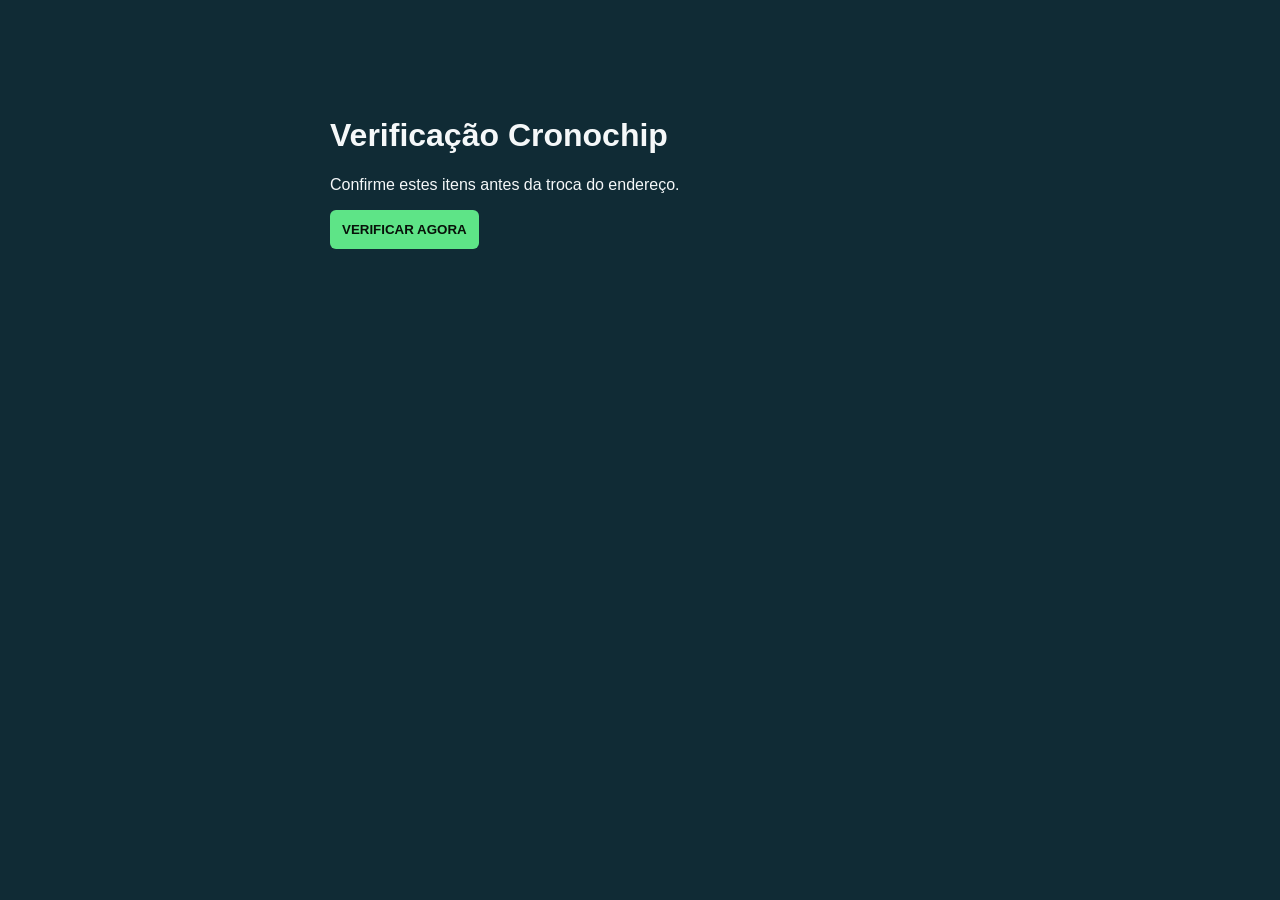
<file: public_html/health-check.html>
<!doctype html><html lang="pt-BR"><head><meta charset="utf-8"><meta name="viewport" content="width=device-width,initial-scale=1"><meta name="robots" content="noindex,nofollow"><title>Verificação Cronochip</title><style>body{margin:0;background:#102b35;color:#f5f8f9;font:16px Arial}main{max-width:620px;margin:8vh auto;padding:24px}.check{padding:14px;margin:10px 0;border:1px solid #38515b;border-radius:8px;background:#18323e}.ok{border-color:#5ee487;color:#5ee487}.bad{border-color:#ff6961;color:#ff6961}button{padding:12px;border:0;border-radius:6px;background:#5ee487;color:#071109;font-weight:bold}</style></head><body><main><h1>Verificação Cronochip</h1><p>Confirme estes itens antes da troca do endereço.</p><button onclick="run()">VERIFICAR AGORA</button><div id="out"></div></main><script>async function check(label,path,test){const el=document.createElement('div');el.className='check';el.textContent=label+'…';out.append(el);try{const r=await fetch(path,{cache:'no-store'}),j=await r.json();if(!r.ok||!test(j))throw 0;el.classList.add('ok');el.textContent='✓ '+label}catch{el.classList.add('bad');el.textContent='✕ '+label}}async function run(){out.innerHTML='';await check('Banco e serviço online','/api/health',j=>j.ok);await check('Lista pública de eventos','/api/events',j=>Array.isArray(j.events));const r=await fetch('/api/events').then(x=>x.json()).catch(()=>({events:[]}));if(r.events[0])await check('Página e dados do primeiro evento','/api/event?slug='+encodeURIComponent(r.events[0].slug),j=>Boolean(j.event));else{const e=document.createElement('div');e.className='check';e.textContent='○ Cadastre um evento pelo programa para concluir o teste.';out.append(e)}}</script></body></html>
</file>
